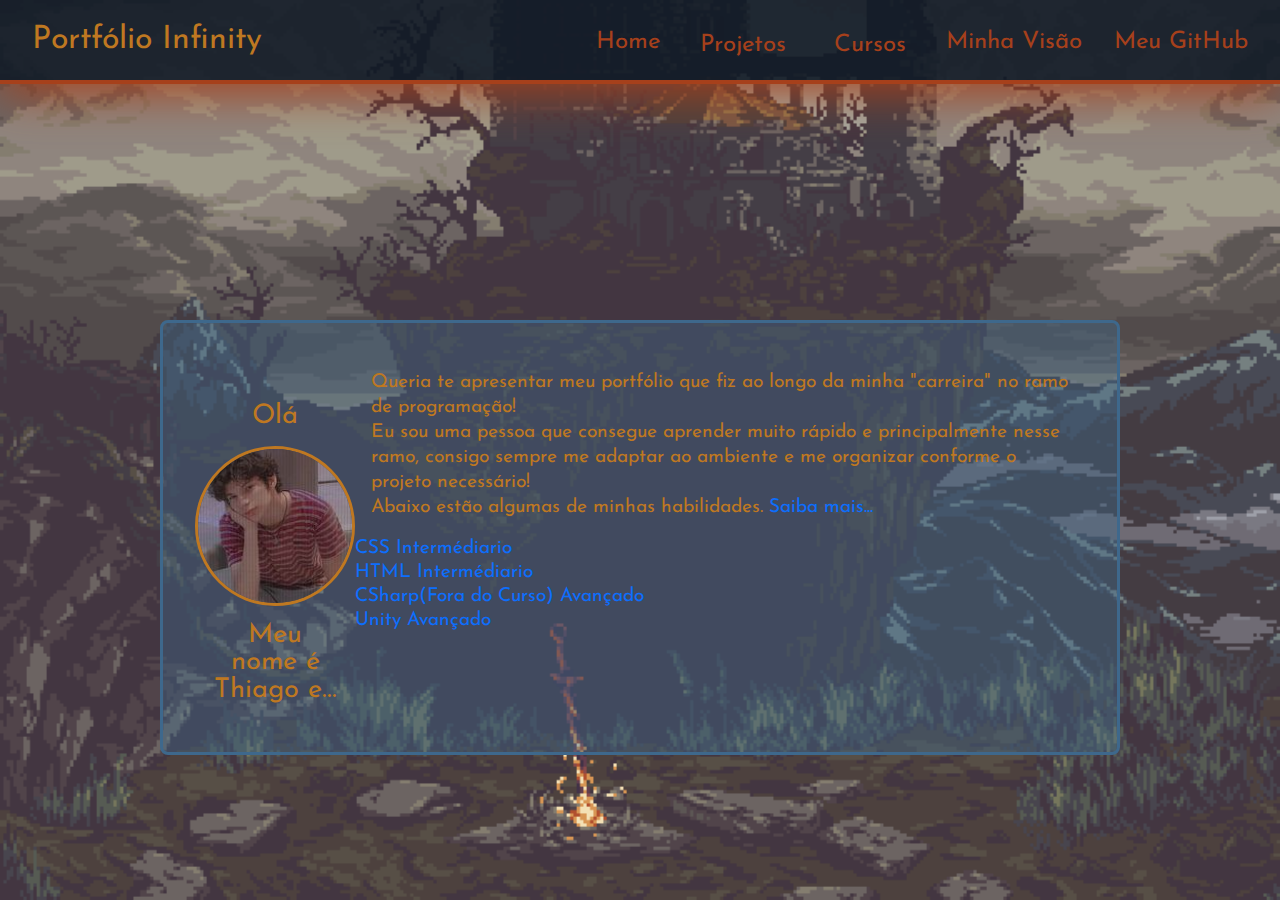
<file: index.html>
<!DOCTYPE html>
<html lang="pt-BR">

<head>
    <meta charset="UTF-8">
    <meta name="viewport" content="width=device-width, initial-scale=1.0">
    <title>Portfólio Infinity</title>
    <link rel="preconnect" href="https://fonts.googleapis.com">
    <link rel="preconnect" href="https://fonts.gstatic.com" crossorigin>
    <link
        href="https://fonts.googleapis.com/css2?family=Josefin+Sans:ital,wght@0,100..700;1,100..700&family=Poetsen+One&family=Titillium+Web:ital,wght@0,200;0,300;0,400;0,600;0,700;0,900;1,200;1,300;1,400;1,600;1,700&display=swap"
        rel="stylesheet">
    <link href="https://cdn.jsdelivr.net/npm/bootstrap@5.3.3/dist/css/bootstrap.min.css" rel="stylesheet"
        integrity="sha384-QWTKZyjpPEjISv5WaRU9OFeRpok6YctnYmDr5pNlyT2bRjXh0JMhjY6hW+ALEwIH" crossorigin="anonymous">
    <link rel="stylesheet" href="https://cdn.jsdelivr.net/npm/bootstrap-icons@1.11.3/font/bootstrap-icons.min.css">
    <link rel="shortcut icon" href="/favicon.png" type="image/x-icon">
    <link rel="stylesheet" href="./reset.css">
    <link rel="stylesheet" href="./style.css">
</head>

<body class="home-body">
    <header class="home-header">
        <div class="home-header_div">
            <div class="home-profile">
                <a href="./index.html">
                    <h1 class="home-h1">Portfólio Infinity</h1>
                </a>
            </div>
            <div class="home-header_initial_div">
                <nav class="home-nav">
                    <ul class="home-ul">
                        <a href="./index.html" class="home-list_a">
                            <span>
                                <li class="home-list_li">Home</li>
                            </span>
                        </a>
                        <div class="dropdown">
                            <button class="btn-nav" type="button" data-bs-toggle="dropdown" aria-expanded="false">
                                <li class="home-list-a">
                                    <p>Projetos</p>
                                </li>
                            </button>
                            <ul class="dropdown-menu">
                                <li><a class="dropdown-item" target="_blank" href="./distopia.html">Distopia</a>
                                </li>
                                <li><a class="dropdown-item" target="_blank" href="./motc.html">Mask of
                                        the Cries</a></li>
                                <li><a class="dropdown-item"
                                        href="./tpibb.html" target="_blank">The Pain in black
                                        border</a></li>
                            </ul>
                        </div>
                        <div class="dropdown">
                            <button class="btn-nav" type="button" data-bs-toggle="dropdown" aria-expanded="false">
                                <li class="home-list-a">
                                    <p>Cursos</p>
                                </li>
                            </button>
                            <ul class="dropdown-menu">
                                <li><a class="dropdown-item" href="https://infinityschool.com.br/cursos/full-stack/" target="_blank">Infinity School</a></li>
                                <li><a class="dropdown-item" href="#">...</a></li>
                                <li><a class="dropdown-item" href="#">...</a></li>
                            </ul>
                        </div>
                        <a href="./myvision.html" class="home-list_a" target="_blank">
                            <span>
                                <li class="home-list_li">Minha Visão</li>
                            </span>
                        </a>
                        <a href="https://github.com/FThiagoSM" target="_blank" class="home-list-a">
                            <span>
                                <li class="home-list_li">Meu GitHub</li>
                            </span>
                        </a>
                    </ul>
                </nav>
            </div>
        </div>
    </header>

    <main class="home-main">
        <div class="home-main_body">
            <div class="hello-div">
                <h2 class="home-main-hello">Olá</h2>
                <img src="./assets/images/main/perfil.jpg" alt="Foto de perfil" class="home-photo">
                <h2 class="home-main-hello">Meu nome é Thiago e...</h2>
            </div>
            <div class="home-div-geral">
                <div class="home-div-apresentation">
                    <h3 class="home-apresentation">Queria te apresentar meu portfólio que fiz ao longo da minha
                        "carreira" no ramo de programação!
                    </h3>
                    <p class="home-about">Eu sou uma pessoa que consegue aprender muito rápido e principalmente nesse
                        ramo, consigo sempre
                        me adaptar ao ambiente e me organizar conforme o projeto necessário!</p>
                    <h2>Abaixo estão algumas de minhas habilidades. <a href="#">Saiba mais...</a></h2>
                </div>
                <div class="home-div">
                    <ul class="home-ul_abilities">
                        <li><a href="#" class="abilities">CSS Intermédiario</a></li>
                        <li><a href="#" class="abilities">HTML Intermédiario</a></li>
                        <li><a href="#" class="abilities">CSharp(Fora do Curso) Avançado</a></li>
                        <li><a href="#" class="abilities">Unity Avançado</a></li>
                    </ul>
                </div>
            </div>
        </div>
    </main>

    <footer class="home-footer">

    </footer>
    <script src="https://cdn.jsdelivr.net/npm/bootstrap@5.3.3/dist/js/bootstrap.bundle.min.js"
        integrity="sha384-YvpcrYf0tY3lHB60NNkmXc5s9fDVZLESaAA55NDzOxhy9GkcIdslK1eN7N6jIeHz"
        crossorigin="anonymous"></script>
</body>

</html>
</file>
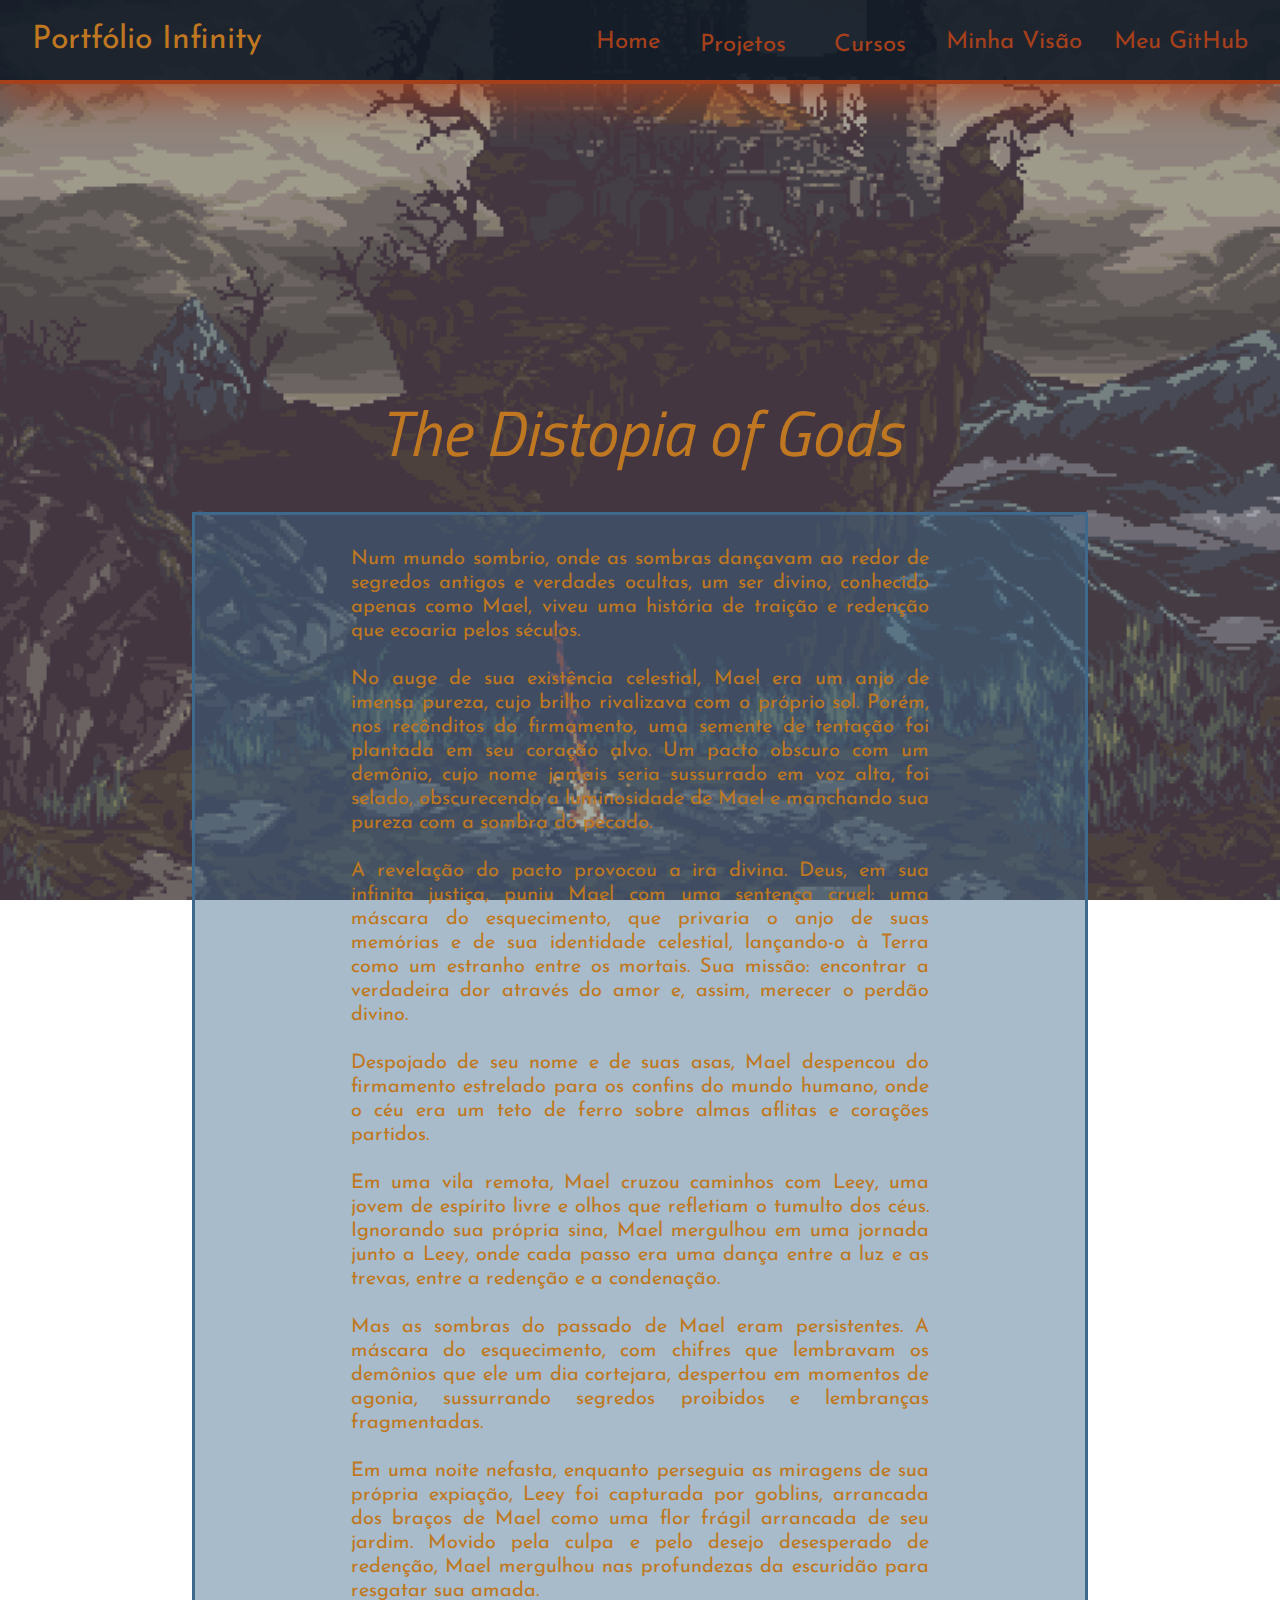
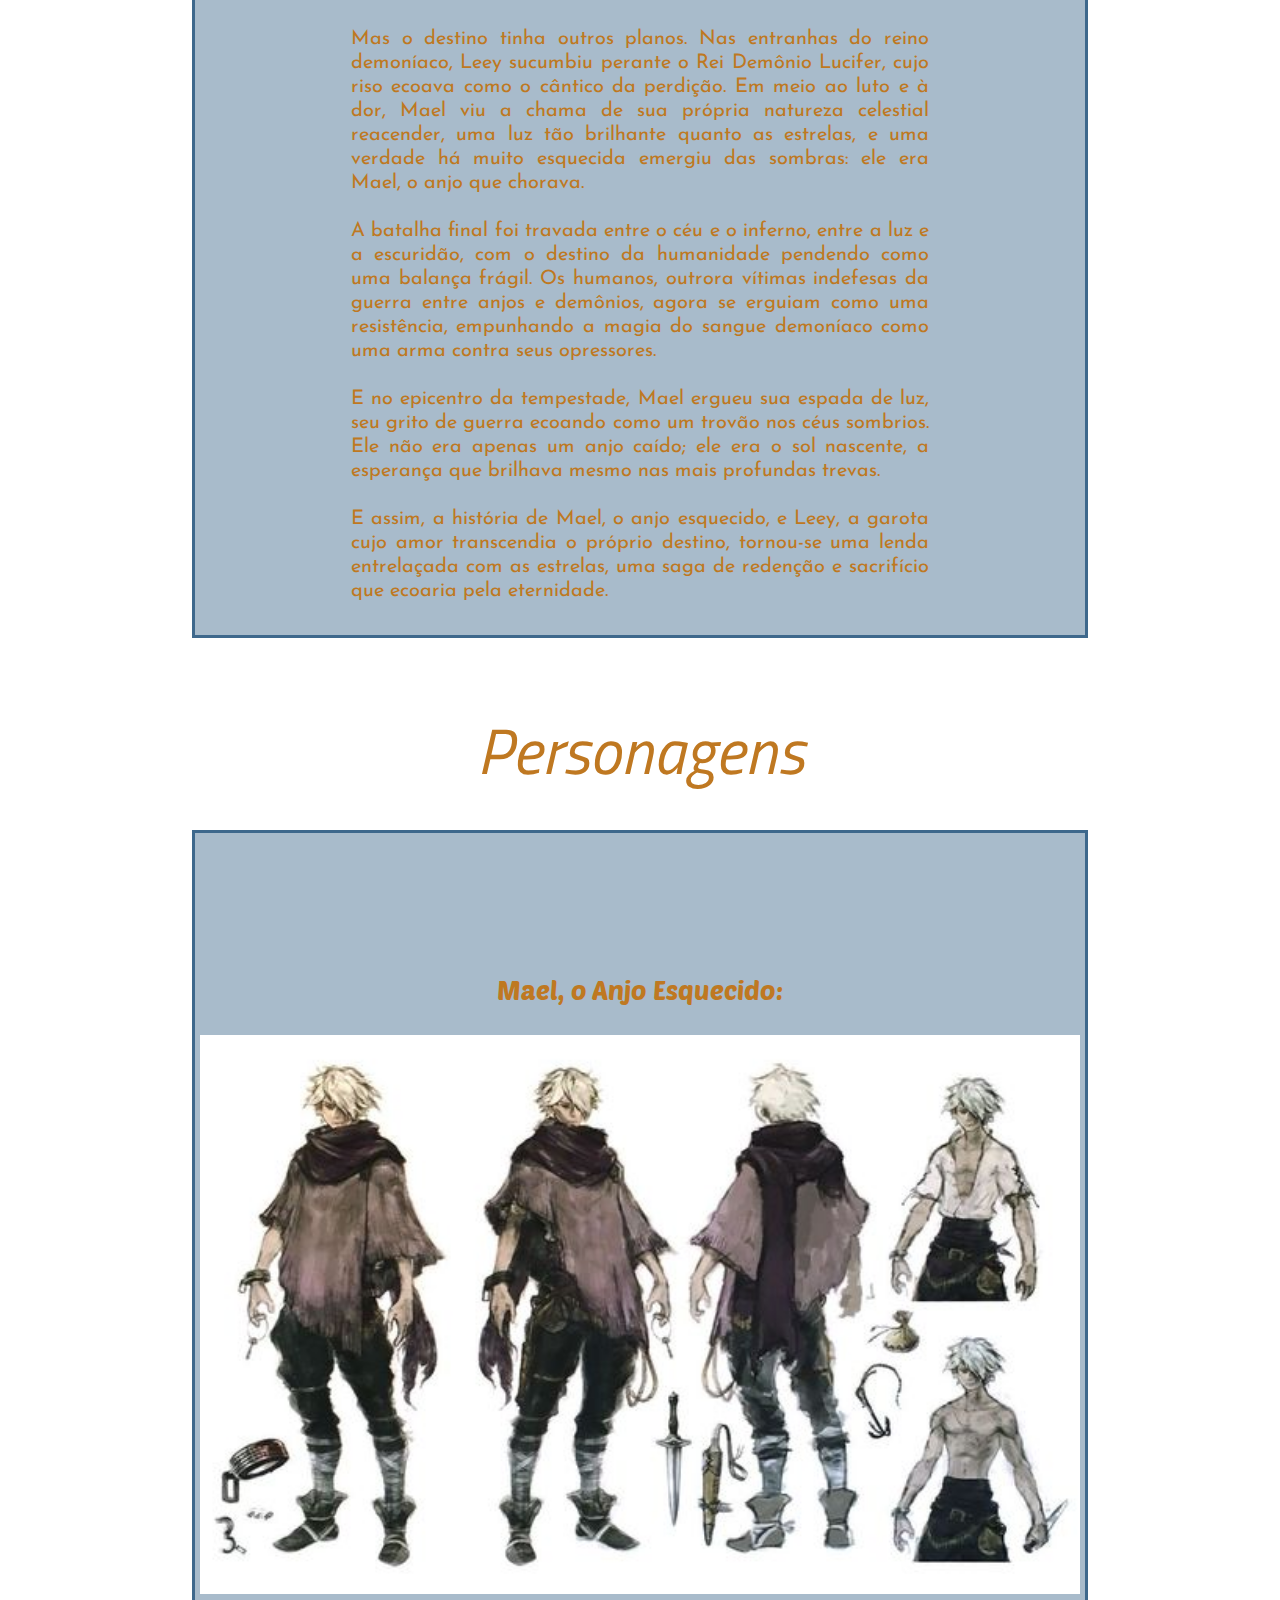
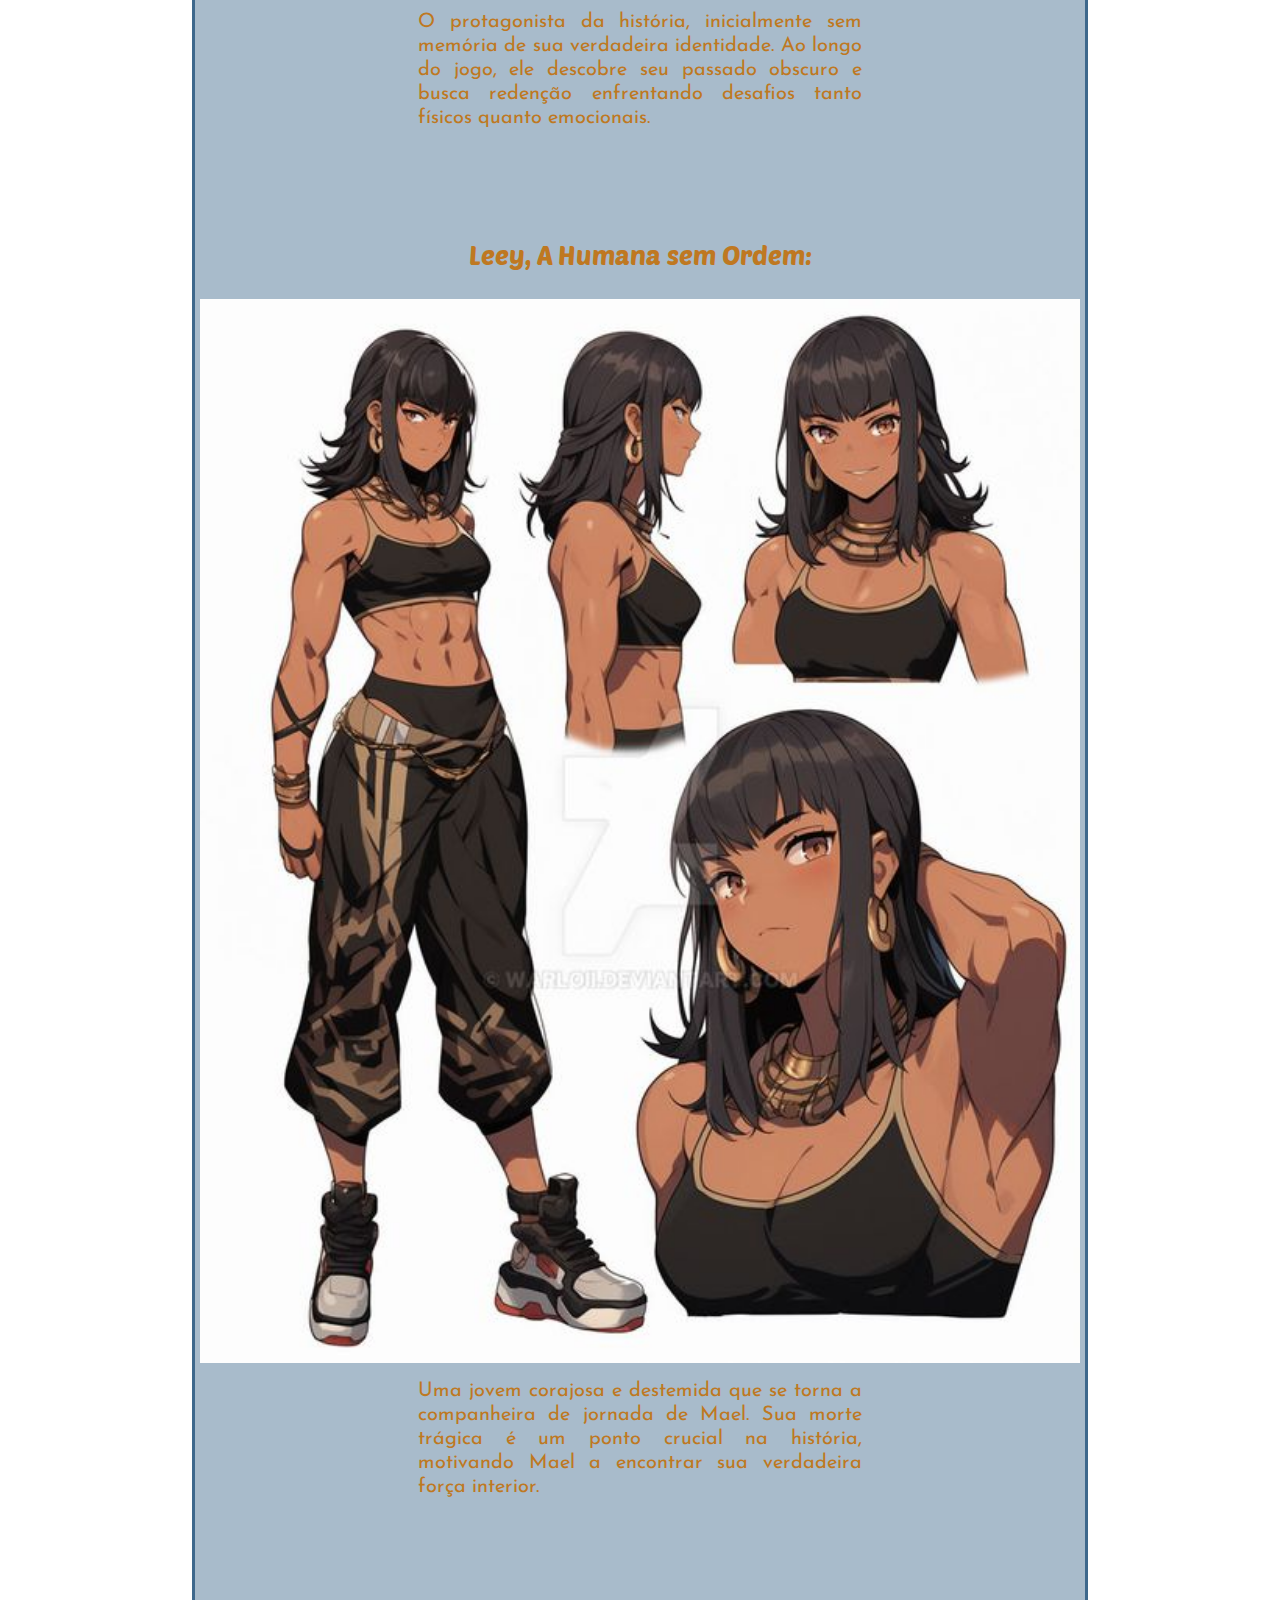
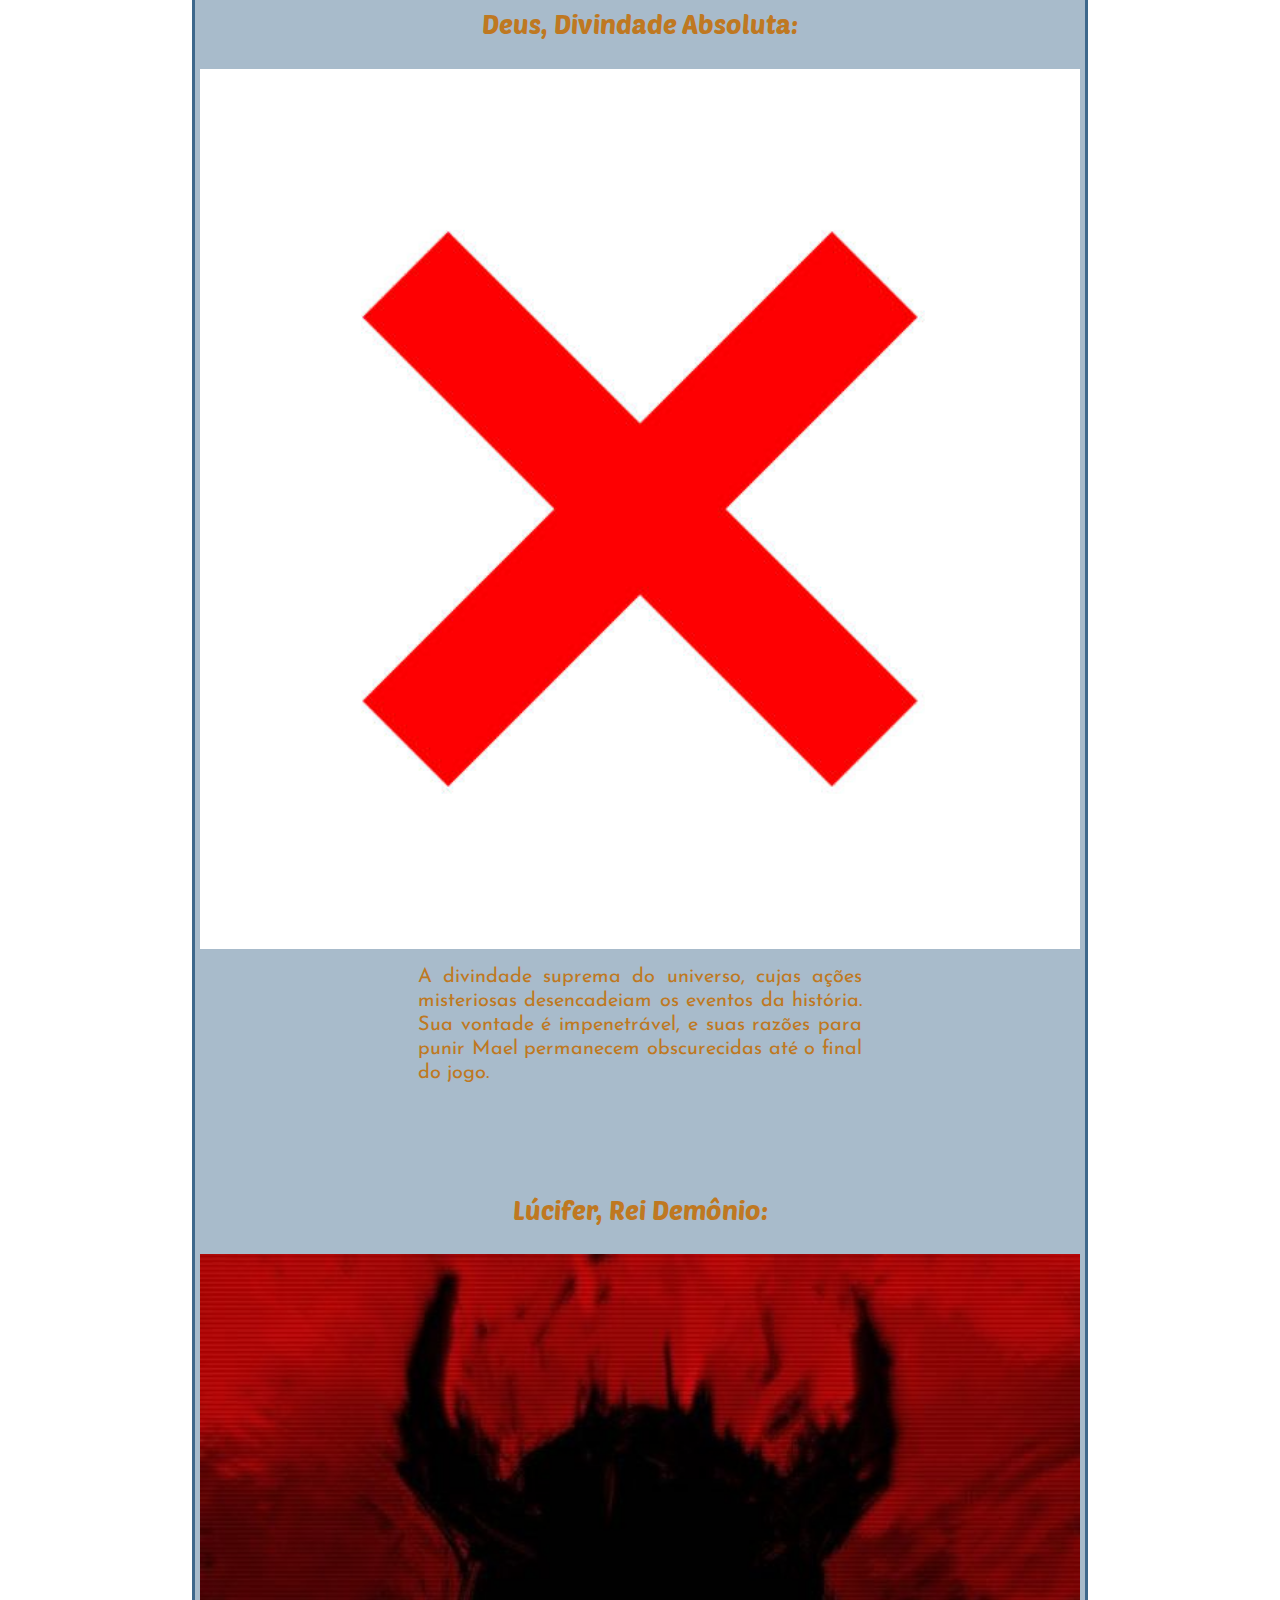
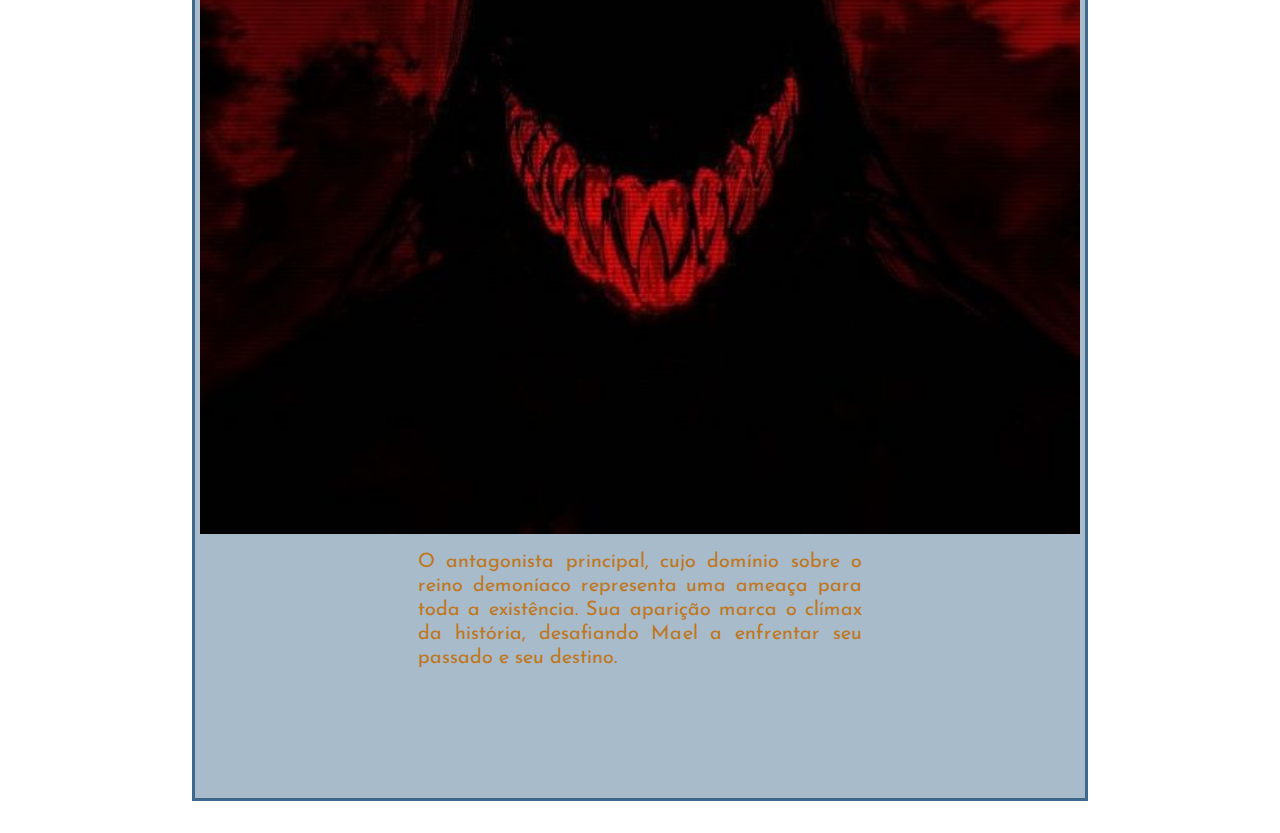
<file: distopia.html>
<!DOCTYPE html>
<html lang="pt-BR">

<head>
    <meta charset="UTF-8">
    <meta name="viewport" content="width=device-width, initial-scale=1.0">
    <title>The Distopia of Gods</title>
    <link rel="preconnect" href="https://fonts.googleapis.com">
    <link rel="preconnect" href="https://fonts.gstatic.com" crossorigin>
    <link
        href="https://fonts.googleapis.com/css2?family=Josefin+Sans:ital,wght@0,100..700;1,100..700&family=Poetsen+One&family=Titillium+Web:ital,wght@0,200;0,300;0,400;0,600;0,700;0,900;1,200;1,300;1,400;1,600;1,700&display=swap"
        rel="stylesheet">
    <link href="https://cdn.jsdelivr.net/npm/bootstrap@5.3.3/dist/css/bootstrap.min.css" rel="stylesheet"
        integrity="sha384-QWTKZyjpPEjISv5WaRU9OFeRpok6YctnYmDr5pNlyT2bRjXh0JMhjY6hW+ALEwIH" crossorigin="anonymous">
    <link rel="stylesheet" href="https://cdn.jsdelivr.net/npm/bootstrap-icons@1.11.3/font/bootstrap-icons.min.css">
    <link rel="shortcut icon" href="/favicon.png" type="image/x-icon">
    <link rel="stylesheet" href="./reset.css">
    <link rel="stylesheet" href="./style.css">
</head>

<body class="home-body">
    <header class="home-header">
        <div class="home-header_div">
            <div class="home-profile">
                <a href="./index.html">
                    <h1 class="home-h1">Portfólio Infinity</h1>
                </a>
            </div>
            <div class="home-header_initial_div">
                <nav class="home-nav">
                    <ul class="home-ul">
                        <a href="./index.html" class="home-list_a">
                            <span>
                                <li class="home-list_li">Home</li>
                            </span>
                        </a>
                        <div class="dropdown">
                            <button class="btn-nav" type="button" data-bs-toggle="dropdown" aria-expanded="false">
                                <li class="home-list-a">
                                    <p>Projetos</p>
                                </li>
                            </button>
                            <ul class="dropdown-menu">
                                <li><a class="dropdown-item" target="_blank" href="./distopia.html">Distopia</a>
                                </li>
                                <li><a class="dropdown-item" target="_blank" href="./motc.html">Mask of
                                        the Cries</a></li>
                                <li><a class="dropdown-item" href="./tpibb.html" target="_blank">The Pain in black
                                        border</a></li>
                            </ul>
                        </div>
                        <div class="dropdown">
                            <button class="btn-nav" type="button" data-bs-toggle="dropdown" aria-expanded="false">
                                <li class="home-list-a">
                                    <p>Cursos</p>
                                </li>
                            </button>
                            <ul class="dropdown-menu">
                                <li><a class="dropdown-item" href="https://infinityschool.com.br/cursos/full-stack/"
                                        target="_blank">Infinity School</a></li>
                                <li><a class="dropdown-item" href="#">...</a></li>
                                <li><a class="dropdown-item" href="#">...</a></li>
                            </ul>
                        </div>
                        <a href="./myvision.html" class="home-list_a" target="_blank">
                            <span>
                                <li class="home-list_li">Minha Visão</li>
                            </span>
                        </a>
                        <a href="https://github.com/FThiagoSM" target="_blank" class="home-list-a">
                            <span>
                                <li class="home-list_li">Meu GitHub</li>
                            </span>
                        </a>
                    </ul>
                </nav>
            </div>
        </div>
    </header>

    <main class="distopia-main">
        <div class="distopia-main_body">
            <div>
                <div class="distopia-div-intermedium">
                    <h2 class="distopia-div-h2">The Distopia of Gods</h2>
                </div>
                <div class="distopia-div-geral">
                    <div class="distopia-div-item">
                        <p class="distopia-text">Num mundo sombrio, onde as sombras dançavam ao redor de segredos
                            antigos e
                            verdades ocultas, um ser
                            divino, conhecido apenas como Mael, viveu uma história de traição e redenção que ecoaria
                            pelos
                            séculos.
                            <br>
                            <br>
                            No auge de sua existência celestial, Mael era um anjo de imensa pureza, cujo brilho
                            rivalizava
                            com o
                            próprio sol. Porém, nos recônditos do firmamento, uma semente de tentação foi plantada em
                            seu
                            coração alvo. Um pacto obscuro com um demônio, cujo nome jamais seria sussurrado em voz
                            alta,
                            foi
                            selado, obscurecendo a luminosidade de Mael e manchando sua pureza com a sombra do pecado.
                            <br>
                            <br>
                            A revelação do pacto provocou a ira divina. Deus, em sua infinita justiça, puniu Mael com
                            uma
                            sentença cruel: uma máscara do esquecimento, que privaria o anjo de suas memórias e de sua
                            identidade celestial, lançando-o à Terra como um estranho entre os mortais. Sua missão:
                            encontrar a
                            verdadeira dor através do amor e, assim, merecer o perdão divino.
                            <br>
                            <br>
                            Despojado de seu nome e de suas asas, Mael despencou do firmamento estrelado para os confins
                            do
                            mundo humano, onde o céu era um teto de ferro sobre almas aflitas e corações partidos.
                            <br>
                            <br>
                            Em uma vila remota, Mael cruzou caminhos com Leey, uma jovem de espírito livre e olhos que
                            refletiam
                            o tumulto dos céus. Ignorando sua própria sina, Mael mergulhou em uma jornada junto a Leey,
                            onde
                            cada passo era uma dança entre a luz e as trevas, entre a redenção e a condenação.
                            <br>
                            <br>
                            Mas as sombras do passado de Mael eram persistentes. A máscara do esquecimento, com chifres
                            que
                            lembravam os demônios que ele um dia cortejara, despertou em momentos de agonia, sussurrando
                            segredos proibidos e lembranças fragmentadas.
                            <br>
                            <br>
                            Em uma noite nefasta, enquanto perseguia as miragens de sua própria expiação, Leey foi
                            capturada
                            por
                            goblins, arrancada dos braços de Mael como uma flor frágil arrancada de seu jardim. Movido
                            pela
                            culpa e pelo desejo desesperado de redenção, Mael mergulhou nas profundezas da escuridão
                            para
                            resgatar sua amada.
                            <br>
                            <br>
                            Mas o destino tinha outros planos. Nas entranhas do reino demoníaco, Leey sucumbiu perante o
                            Rei
                            Demônio Lucifer, cujo riso ecoava como o cântico da perdição. Em meio ao luto e à dor, Mael
                            viu
                            a
                            chama de sua própria natureza celestial reacender, uma luz tão brilhante quanto as estrelas,
                            e
                            uma
                            verdade há muito esquecida emergiu das sombras: ele era Mael, o anjo que chorava.
                            <br>
                            <br>
                            A batalha final foi travada entre o céu e o inferno, entre a luz e a escuridão, com o
                            destino da
                            humanidade pendendo como uma balança frágil. Os humanos, outrora vítimas indefesas da guerra
                            entre
                            anjos e demônios, agora se erguiam como uma resistência, empunhando a magia do sangue
                            demoníaco
                            como
                            uma arma contra seus opressores.
                            <br>
                            <br>
                            E no epicentro da tempestade, Mael ergueu sua espada de luz, seu grito de guerra ecoando
                            como um
                            trovão nos céus sombrios. Ele não era apenas um anjo caído; ele era o sol nascente, a
                            esperança
                            que
                            brilhava mesmo nas mais profundas trevas.
                            <br>
                            <br>
                            E assim, a história de Mael, o anjo esquecido, e Leey, a garota cujo amor transcendia o
                            próprio
                            destino, tornou-se uma lenda entrelaçada com as estrelas, uma saga de redenção e sacrifício
                            que
                            ecoaria pela eternidade.
                        </p>
                    </div>
                    <div>
                        <div class="distopia-div-intermedium">
                            <h2 class="distopia-div-h2">Personagens</h2>
                        </div>
                        <div class="distopia-div-item">
                            <ol class="distopia-div-intermedium">
                                <li class="distopia-div-intermedium">
                                    <h3 class="distopia-text-h3">
                                        Mael, o Anjo Esquecido:
                                        <img class="distopia-sketch" src="./assets/images/main/sketch Mael.jpg" alt="">
                                    </h3>
                                    <div class="distopia-text-control">
                                        <p class="distopia-text">
                                            O protagonista da história, inicialmente sem memória de
                                            sua verdadeira identidade. Ao longo do jogo, ele descobre seu passado
                                            obscuro e
                                            busca
                                            redenção enfrentando desafios tanto físicos quanto emocionais.
                                        </p>
                                    </div>
                                </li>
                                <li class="distopia-div-intermedium">
                                    <h3 class="distopia-text-h3">
                                        Leey, A Humana sem Ordem:
                                        <img class="distopia-sketch" src="./assets/images/main/sketch Leey.jpg" alt="">
                                    </h3>
                                    <p class="distopia-text">
                                        Uma jovem corajosa e destemida que se torna a companheira de jornada de Mael.
                                        Sua
                                        morte
                                        trágica é um ponto crucial na história, motivando Mael a encontrar sua
                                        verdadeira
                                        força
                                        interior.
                                    </p>
                                </li>
                                <li class="distopia-div-intermedium">
                                    <h3 class="distopia-text-h3">
                                        Deus, Divindade Absoluta:
                                        <img class="distopia-sketch" src="./assets/images/main/error god face.jpg" alt="">
                                    </h3>
                                    <p class="distopia-text">
                                        A divindade suprema do universo, cujas ações misteriosas desencadeiam os eventos
                                        da
                                        história. Sua vontade é impenetrável, e suas razões para punir Mael permanecem
                                        obscurecidas até o final do jogo.
                                    </p>
                                </li>
                                <li class="distopia-div-intermedium">
                                    <h3 class="distopia-text-h3">
                                        Lúcifer, Rei Demônio:
                                        <img class="distopia-sketch" src="./assets/images/main/Rei D.jpg" alt="">
                                    </h3>
                                    <p class="distopia-text">
                                        O antagonista principal, cujo domínio sobre o reino demoníaco representa uma
                                        ameaça
                                        para
                                        toda a existência. Sua aparição marca o clímax da história, desafiando Mael a
                                        enfrentar
                                        seu passado e seu destino.
                                    </p>
                                </li>
                            </ol>

                        </div>
                    </div>
                </div>
    </main>

    <footer class="home-footer">

    </footer>
    <script src="https://cdn.jsdelivr.net/npm/bootstrap@5.3.3/dist/js/bootstrap.bundle.min.js"
        integrity="sha384-YvpcrYf0tY3lHB60NNkmXc5s9fDVZLESaAA55NDzOxhy9GkcIdslK1eN7N6jIeHz"
        crossorigin="anonymous"></script>
</body>

</html>
</file>
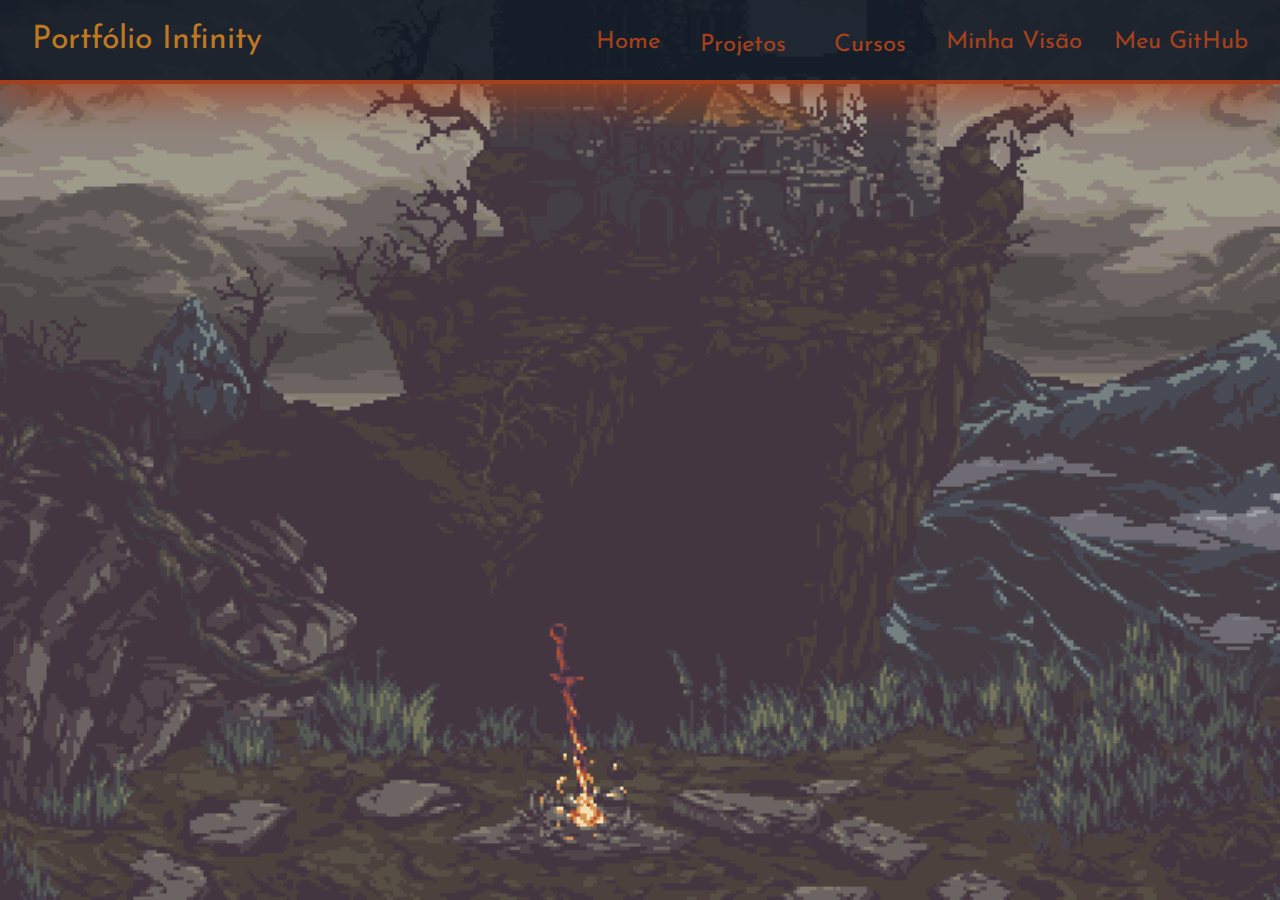
<file: infinityschool.html>
<!DOCTYPE html>
<html lang="pt-BR">

<head>
    <meta charset="UTF-8">
    <meta name="viewport" content="width=device-width, initial-scale=1.0">
    <title>Infinity PlaceHolder</title>
    <link rel="preconnect" href="https://fonts.googleapis.com">
    <link rel="preconnect" href="https://fonts.gstatic.com" crossorigin>
    <link
        href="https://fonts.googleapis.com/css2?family=Josefin+Sans:ital,wght@0,100..700;1,100..700&family=Poetsen+One&family=Titillium+Web:ital,wght@0,200;0,300;0,400;0,600;0,700;0,900;1,200;1,300;1,400;1,600;1,700&display=swap"
        rel="stylesheet">
    <link href="https://cdn.jsdelivr.net/npm/bootstrap@5.3.3/dist/css/bootstrap.min.css" rel="stylesheet"
        integrity="sha384-QWTKZyjpPEjISv5WaRU9OFeRpok6YctnYmDr5pNlyT2bRjXh0JMhjY6hW+ALEwIH" crossorigin="anonymous">
    <link rel="stylesheet" href="https://cdn.jsdelivr.net/npm/bootstrap-icons@1.11.3/font/bootstrap-icons.min.css">
    <link rel="shortcut icon" href="/favicon.png" type="image/x-icon">
    <link rel="stylesheet" href="./reset.css">
    <link rel="stylesheet" href="./style.css">
</head>

<body class="home-body">
    <header class="home-header">
        <div class="home-header_div">
            <div class="home-profile">
                <a href="./index.html">
                    <h1 class="home-h1">Portfólio Infinity</h1>
                </a>
            </div>
            <div class="home-header_initial_div">
                <nav class="home-nav">
                    <ul class="home-ul">
                        <a href="./index.html" class="home-list_a">
                            <span>
                                <li class="home-list_li">Home</li>
                            </span>
                        </a>
                        <div class="dropdown">
                            <button class="btn-nav" type="button" data-bs-toggle="dropdown" aria-expanded="false">
                                <li class="home-list-a">
                                    <p>Projetos</p>
                                </li>
                            </button>
                            <ul class="dropdown-menu">
                                <li><a class="dropdown-item" target="_blank" href="./distopia.html">Distopia</a>
                                </li>
                                <li><a class="dropdown-item" target="_blank" href="./motc.html">Mask of
                                        the Cries</a></li>
                                <li><a class="dropdown-item"
                                        href="./tpibb.html" target="_blank">The Pain in black
                                        border</a></li>
                            </ul>
                        </div>
                        <div class="dropdown">
                            <button class="btn-nav" type="button" data-bs-toggle="dropdown" aria-expanded="false">
                                <li class="home-list-a">
                                    <p>Cursos</p>
                                </li>
                            </button>
                            <ul class="dropdown-menu">
                                <li><a class="dropdown-item" href="https://infinityschool.com.br/cursos/full-stack/" target="_blank">Infinity School</a></li>
                                <li><a class="dropdown-item" href="#">...</a></li>
                                <li><a class="dropdown-item" href="#">...</a></li>
                            </ul>
                        </div>
                        <a href="./myvision.html" class="home-list_a" target="_blank">
                            <span>
                                <li class="home-list_li">Minha Visão</li>
                            </span>
                        </a>
                        <a href="https://github.com/FThiagoSM" target="_blank" class="home-list-a">
                            <span>
                                <li class="home-list_li">Meu GitHub</li>
                            </span>
                        </a>
                    </ul>
                </nav>
            </div>
        </div>
    </header>


    <main class="home-main">

    </main>

    <footer class="home-footer">

    </footer>
    <script src="https://cdn.jsdelivr.net/npm/bootstrap@5.3.3/dist/js/bootstrap.bundle.min.js"
        integrity="sha384-YvpcrYf0tY3lHB60NNkmXc5s9fDVZLESaAA55NDzOxhy9GkcIdslK1eN7N6jIeHz"
        crossorigin="anonymous"></script>
</body>

</html>
</file>
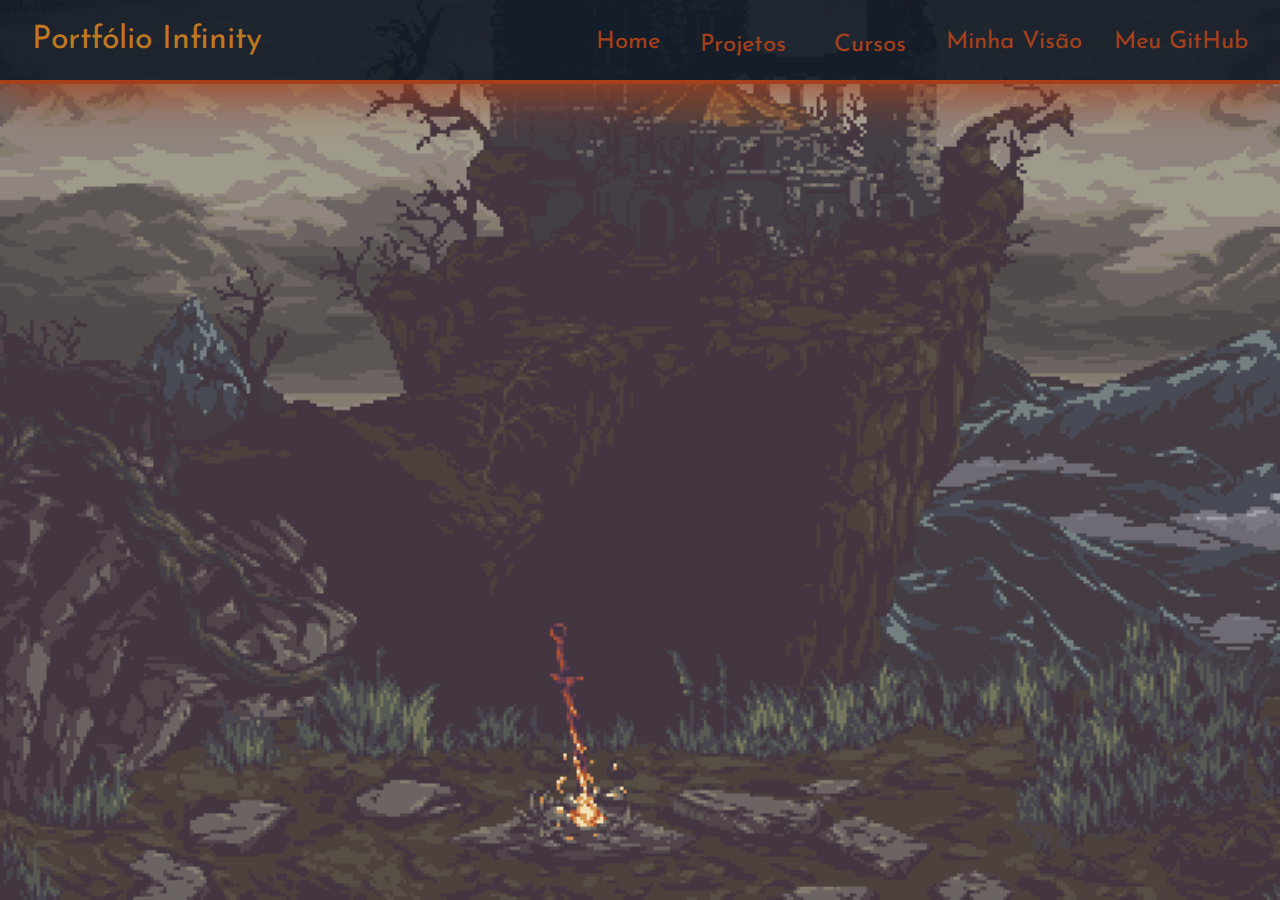
<file: motc.html>
<!DOCTYPE html>
<html lang="pt-BR">

<head>
    <meta charset="UTF-8">
    <meta name="viewport" content="width=device-width, initial-scale=1.0">
    <title>MOTChild</title>
    <link rel="preconnect" href="https://fonts.googleapis.com">
    <link rel="preconnect" href="https://fonts.gstatic.com" crossorigin>
    <link
        href="https://fonts.googleapis.com/css2?family=Josefin+Sans:ital,wght@0,100..700;1,100..700&family=Poetsen+One&family=Titillium+Web:ital,wght@0,200;0,300;0,400;0,600;0,700;0,900;1,200;1,300;1,400;1,600;1,700&display=swap"
        rel="stylesheet">
    <link href="https://cdn.jsdelivr.net/npm/bootstrap@5.3.3/dist/css/bootstrap.min.css" rel="stylesheet"
        integrity="sha384-QWTKZyjpPEjISv5WaRU9OFeRpok6YctnYmDr5pNlyT2bRjXh0JMhjY6hW+ALEwIH" crossorigin="anonymous">
    <link rel="stylesheet" href="https://cdn.jsdelivr.net/npm/bootstrap-icons@1.11.3/font/bootstrap-icons.min.css">
    <link rel="shortcut icon" href="/favicon.png" type="image/x-icon">
    <link rel="stylesheet" href="./reset.css">
    <link rel="stylesheet" href="./style.css">style.css">
</head>

<body class="home-body">
    <header class="home-header">
        <div class="home-header_div">
            <div class="home-profile">
                <a href="./index.html">
                    <h1 class="home-h1">Portfólio Infinity</h1>
                </a>
            </div>
            <div class="home-header_initial_div">
                <nav class="home-nav">
                    <ul class="home-ul">
                        <a href="./index.html" class="home-list_a">
                            <span>
                                <li class="home-list_li">Home</li>
                            </span>
                        </a>
                        <div class="dropdown">
                            <button class="btn-nav" type="button" data-bs-toggle="dropdown" aria-expanded="false">
                                <li class="home-list-a">
                                    <p>Projetos</p>
                                </li>
                            </button>
                            <ul class="dropdown-menu">
                                <li><a class="dropdown-item" target="_blank" href="./distopia.html">Distopia</a>
                                </li>
                                <li><a class="dropdown-item" target="_blank" href="./motc.html">Mask of
                                        the Cries</a></li>
                                <li><a class="dropdown-item"
                                        href="./tpibb.html" target="_blank">The Pain in black
                                        border</a></li>
                            </ul>
                        </div>
                        <div class="dropdown">
                            <button class="btn-nav" type="button" data-bs-toggle="dropdown" aria-expanded="false">
                                <li class="home-list-a">
                                    <p>Cursos</p>
                                </li>
                            </button>
                            <ul class="dropdown-menu">
                                <li><a class="dropdown-item" href="https://infinityschool.com.br/cursos/full-stack/" target="_blank">Infinity School</a></li>
                                <li><a class="dropdown-item" href="#">...</a></li>
                                <li><a class="dropdown-item" href="#">...</a></li>
                            </ul>
                        </div>
                        <a href="./myvision.html" class="home-list_a" target="_blank">
                            <span>
                                <li class="home-list_li">Minha Visão</li>
                            </span>
                        </a>
                        <a href="https://github.com/FThiagoSM" target="_blank" class="home-list-a">
                            <span>
                                <li class="home-list_li">Meu GitHub</li>
                            </span>
                        </a>
                    </ul>
                </nav>
            </div>
        </div>
    </header>


    <main class="home-main">

    </main>

    <footer class="home-footer">

    </footer>
    <script src="https://cdn.jsdelivr.net/npm/bootstrap@5.3.3/dist/js/bootstrap.bundle.min.js"
        integrity="sha384-YvpcrYf0tY3lHB60NNkmXc5s9fDVZLESaAA55NDzOxhy9GkcIdslK1eN7N6jIeHz"
        crossorigin="anonymous"></script>
</body>

</html>
</file>
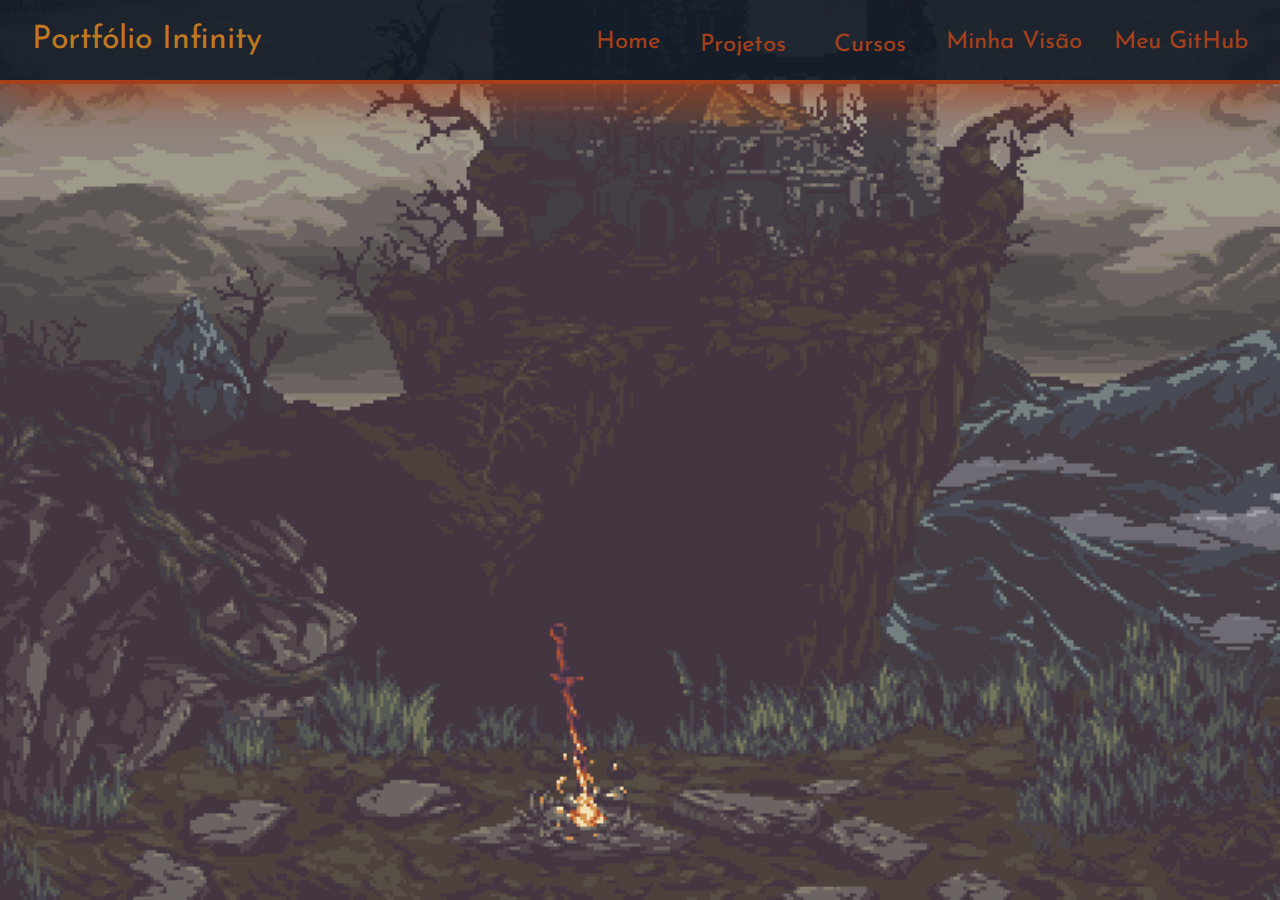
<file: myvision.html>
<!DOCTYPE html>
<html lang="pt-BR">

<head>
    <meta charset="UTF-8">
    <meta name="viewport" content="width=device-width, initial-scale=1.0">
    <title>Minha Visão</title>
    <link rel="preconnect" href="https://fonts.googleapis.com">
    <link rel="preconnect" href="https://fonts.gstatic.com" crossorigin>
    <link
        href="https://fonts.googleapis.com/css2?family=Josefin+Sans:ital,wght@0,100..700;1,100..700&family=Poetsen+One&family=Titillium+Web:ital,wght@0,200;0,300;0,400;0,600;0,700;0,900;1,200;1,300;1,400;1,600;1,700&display=swap"
        rel="stylesheet">
    <link href="https://cdn.jsdelivr.net/npm/bootstrap@5.3.3/dist/css/bootstrap.min.css" rel="stylesheet"
        integrity="sha384-QWTKZyjpPEjISv5WaRU9OFeRpok6YctnYmDr5pNlyT2bRjXh0JMhjY6hW+ALEwIH" crossorigin="anonymous">
    <link rel="stylesheet" href="https://cdn.jsdelivr.net/npm/bootstrap-icons@1.11.3/font/bootstrap-icons.min.css">
    <link rel="shortcut icon" href="/favicon.png" type="image/x-icon">
    <link rel="stylesheet" href="./reset.css">
    <link rel="stylesheet" href="./style.css">style.css">
</head>

<body class="home-body">
    <header class="home-header">
        <div class="home-header_div">
            <div class="home-profile">
                <a href="./index.html">
                    <h1 class="home-h1">Portfólio Infinity</h1>
                </a>
            </div>
            <div class="home-header_initial_div">
                <nav class="home-nav">
                    <ul class="home-ul">
                        <a href="./index.html" class="home-list_a">
                            <span>
                                <li class="home-list_li">Home</li>
                            </span>
                        </a>
                        <div class="dropdown">
                            <button class="btn-nav" type="button" data-bs-toggle="dropdown" aria-expanded="false">
                                <li class="home-list-a">
                                    <p>Projetos</p>
                                </li>
                            </button>
                            <ul class="dropdown-menu">
                                <li><a class="dropdown-item" target="_blank" href="./distopia.html">Distopia</a>
                                </li>
                                <li><a class="dropdown-item" target="_blank" href="./motc.html">Mask of
                                        the Cries</a></li>
                                <li><a class="dropdown-item"
                                        href="./tpibb.html" target="_blank">The Pain in black
                                        border</a></li>
                            </ul>
                        </div>
                        <div class="dropdown">
                            <button class="btn-nav" type="button" data-bs-toggle="dropdown" aria-expanded="false">
                                <li class="home-list-a">
                                    <p>Cursos</p>
                                </li>
                            </button>
                            <ul class="dropdown-menu">
                                <li><a class="dropdown-item" href="https://infinityschool.com.br/cursos/full-stack/" target="_blank">Infinity School</a></li>
                                <li><a class="dropdown-item" href="#">...</a></li>
                                <li><a class="dropdown-item" href="#">...</a></li>
                            </ul>
                        </div>
                        <a href="./myvision.html" class="home-list_a" target="_blank">
                            <span>
                                <li class="home-list_li">Minha Visão</li>
                            </span>
                        </a>
                        <a href="https://github.com/FThiagoSM" target="_blank" class="home-list-a">
                            <span>
                                <li class="home-list_li">Meu GitHub</li>
                            </span>
                        </a>
                    </ul>
                </nav>
            </div>
        </div>
    </header>


    <main class="home-main">

    </main>

    <footer class="home-footer">

    </footer>
    <script src="https://cdn.jsdelivr.net/npm/bootstrap@5.3.3/dist/js/bootstrap.bundle.min.js"
        integrity="sha384-YvpcrYf0tY3lHB60NNkmXc5s9fDVZLESaAA55NDzOxhy9GkcIdslK1eN7N6jIeHz"
        crossorigin="anonymous"></script>
</body>

</html>
</file>
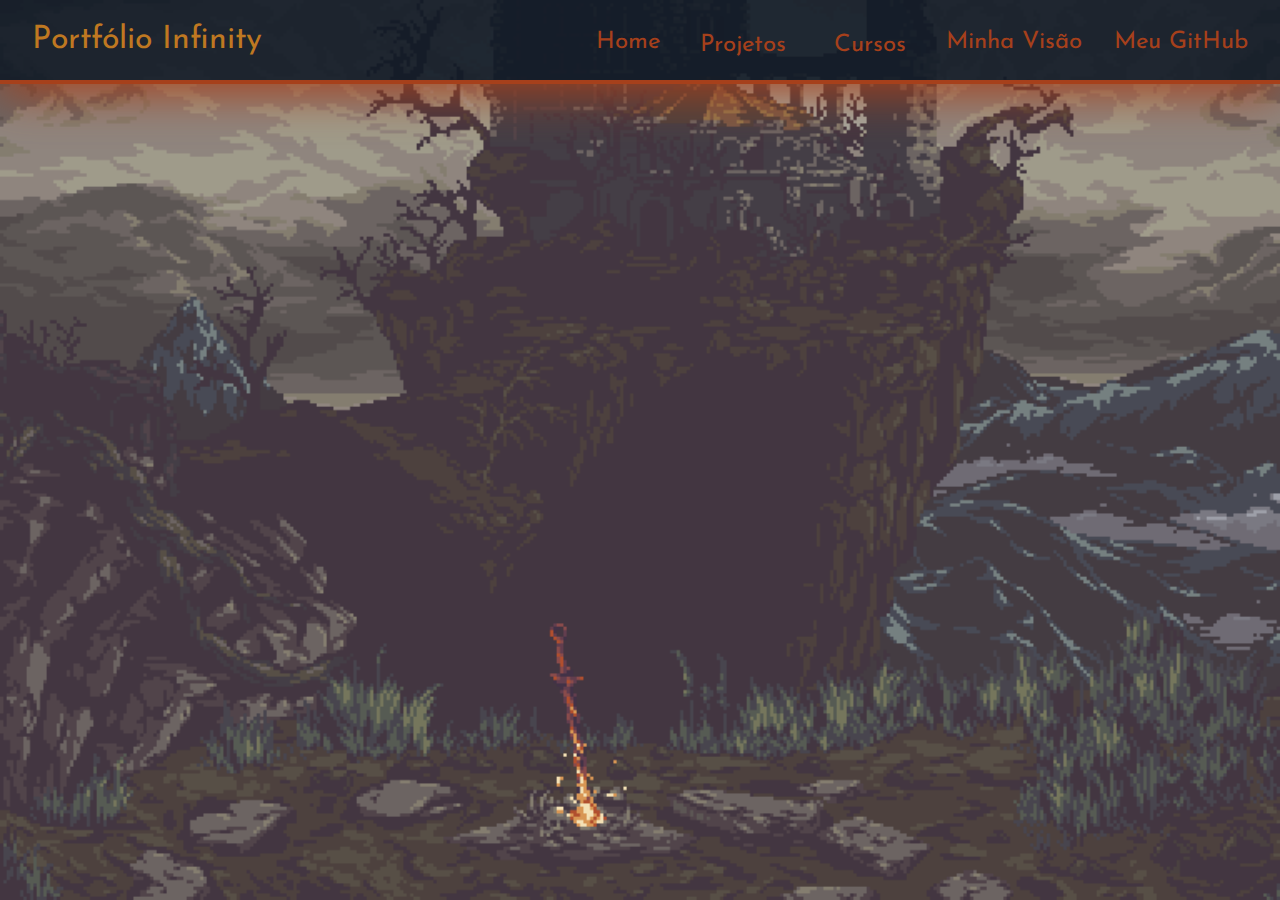
<file: tpibb.html>
<!DOCTYPE html>
<html lang="pt-BR">

<head>
    <meta charset="UTF-8">
    <meta name="viewport" content="width=device-width, initial-scale=1.0">
    <title>TPIBB</title>
    <link rel="preconnect" href="https://fonts.googleapis.com">
    <link rel="preconnect" href="https://fonts.gstatic.com" crossorigin>
    <link
        href="https://fonts.googleapis.com/css2?family=Josefin+Sans:ital,wght@0,100..700;1,100..700&family=Poetsen+One&family=Titillium+Web:ital,wght@0,200;0,300;0,400;0,600;0,700;0,900;1,200;1,300;1,400;1,600;1,700&display=swap"
        rel="stylesheet">
    <link href="https://cdn.jsdelivr.net/npm/bootstrap@5.3.3/dist/css/bootstrap.min.css" rel="stylesheet"
        integrity="sha384-QWTKZyjpPEjISv5WaRU9OFeRpok6YctnYmDr5pNlyT2bRjXh0JMhjY6hW+ALEwIH" crossorigin="anonymous">
    <link rel="stylesheet" href="https://cdn.jsdelivr.net/npm/bootstrap-icons@1.11.3/font/bootstrap-icons.min.css">
    <link rel="shortcut icon" href="/favicon.png" type="image/x-icon">
    <link rel="stylesheet" href="./reset.css">
    <link rel="stylesheet" href="./style.css">
</head>

<body class="home-body">
    <header class="home-header">
        <div class="home-header_div">
            <div class="home-profile">
                <a href="./index.html">
                    <h1 class="home-h1">Portfólio Infinity</h1>
                </a>
            </div>
            <div class="home-header_initial_div">
                <nav class="home-nav">
                    <ul class="home-ul">
                        <a href="./index.html" class="home-list_a">
                            <span>
                                <li class="home-list_li">Home</li>
                            </span>
                        </a>
                        <div class="dropdown">
                            <button class="btn-nav" type="button" data-bs-toggle="dropdown" aria-expanded="false">
                                <li class="home-list-a">
                                    <p>Projetos</p>
                                </li>
                            </button>
                            <ul class="dropdown-menu">
                                <li><a class="dropdown-item" target="_blank" href="./distopia.html">Distopia</a>
                                </li>
                                <li><a class="dropdown-item" target="_blank" href="./motc.html">Mask of
                                        the Cries</a></li>
                                <li><a class="dropdown-item"
                                        href="./tpibb.html" target="_blank">The Pain in black
                                        border</a></li>
                            </ul>
                        </div>
                        <div class="dropdown">
                            <button class="btn-nav" type="button" data-bs-toggle="dropdown" aria-expanded="false">
                                <li class="home-list-a">
                                    <p>Cursos</p>
                                </li>
                            </button>
                            <ul class="dropdown-menu">
                                <li><a class="dropdown-item" href="https://infinityschool.com.br/cursos/full-stack/" target="_blank">Infinity School</a></li>
                                <li><a class="dropdown-item" href="#">...</a></li>
                                <li><a class="dropdown-item" href="#">...</a></li>
                            </ul>
                        </div>
                        <a href="./myvision.html" class="home-list_a" target="_blank">
                            <span>
                                <li class="home-list_li">Minha Visão</li>
                            </span>
                        </a>
                        <a href="https://github.com/FThiagoSM" target="_blank" class="home-list-a">
                            <span>
                                <li class="home-list_li">Meu GitHub</li>
                            </span>
                        </a>
                    </ul>
                </nav>
            </div>
        </div>
    </header>


    <main class="home-main">

    </main>

    <footer class="home-footer">

    </footer>
    <script src="https://cdn.jsdelivr.net/npm/bootstrap@5.3.3/dist/js/bootstrap.bundle.min.js"
        integrity="sha384-YvpcrYf0tY3lHB60NNkmXc5s9fDVZLESaAA55NDzOxhy9GkcIdslK1eN7N6jIeHz"
        crossorigin="anonymous"></script>
</body>

</html>
</file>
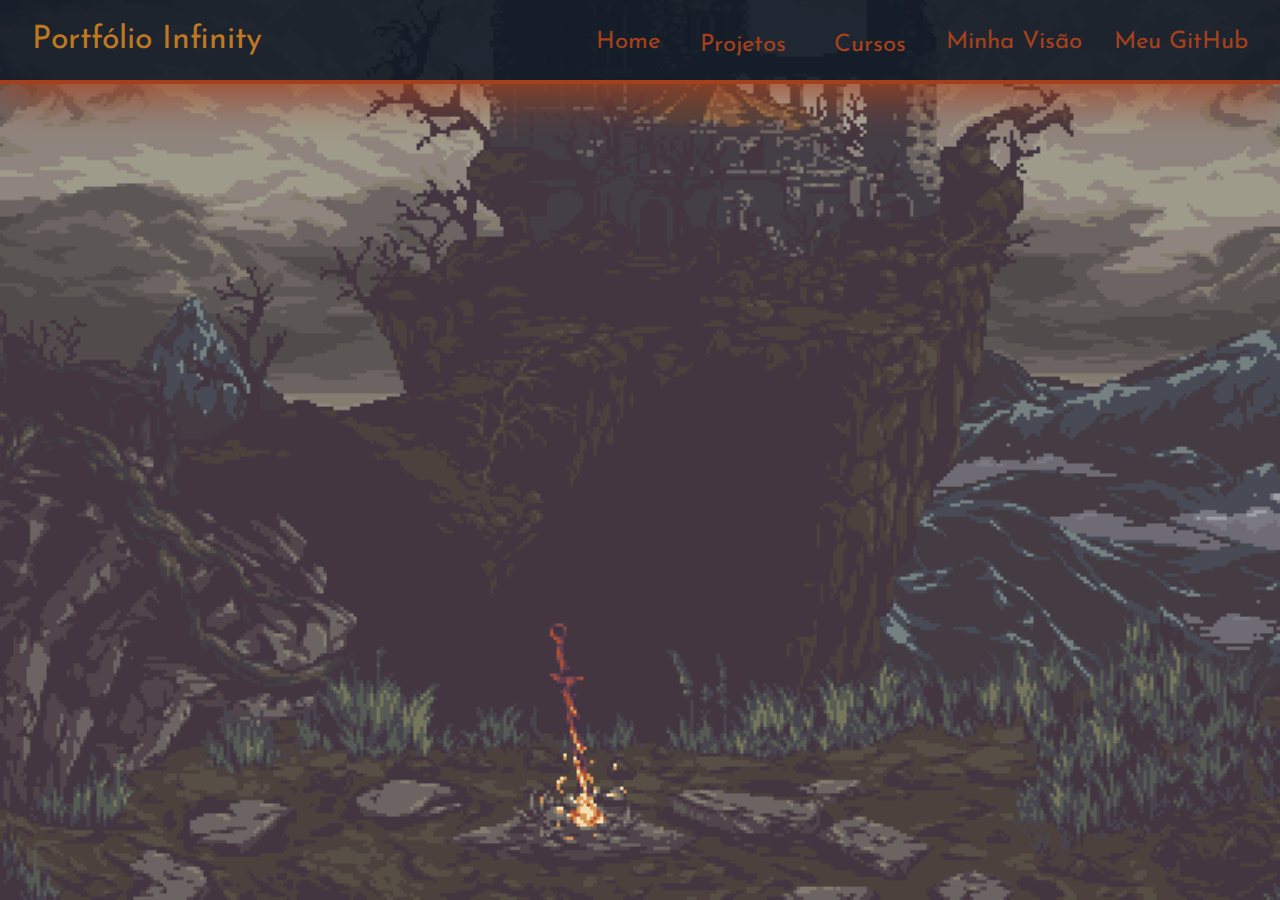
<file: projects/mask of the cries/motc.html>
<!DOCTYPE html>
<html lang="pt-BR">

<head>
    <meta charset="UTF-8">
    <meta name="viewport" content="width=device-width, initial-scale=1.0">
    <title>MOTChild</title>
    <link rel="preconnect" href="https://fonts.googleapis.com">
    <link rel="preconnect" href="https://fonts.gstatic.com" crossorigin>
    <link
        href="https://fonts.googleapis.com/css2?family=Josefin+Sans:ital,wght@0,100..700;1,100..700&family=Poetsen+One&family=Titillium+Web:ital,wght@0,200;0,300;0,400;0,600;0,700;0,900;1,200;1,300;1,400;1,600;1,700&display=swap"
        rel="stylesheet">
    <link href="https://cdn.jsdelivr.net/npm/bootstrap@5.3.3/dist/css/bootstrap.min.css" rel="stylesheet"
        integrity="sha384-QWTKZyjpPEjISv5WaRU9OFeRpok6YctnYmDr5pNlyT2bRjXh0JMhjY6hW+ALEwIH" crossorigin="anonymous">
    <link rel="stylesheet" href="https://cdn.jsdelivr.net/npm/bootstrap-icons@1.11.3/font/bootstrap-icons.min.css">
    <link rel="shortcut icon" href="/favicon.ico" type="image/x-icon">
    <link rel="stylesheet" href="/reset.css">
    <link rel="stylesheet" href="/style.css">
</head>

<body class="home-body">
    <header class="home-header">
        <div class="home-header_div">
            <div class="home-profile">
                <a href="./index.html">
                    <h1 class="home-h1">Portfólio Infinity</h1>
                </a>
            </div>
            <div class="home-header_initial_div">
                <nav class="home-nav">
                    <ul class="home-ul">
                        <a href="/index.html" class="home-list_a">
                            <span>
                                <li class="home-list_li">Home</li>
                            </span>
                        </a>
                        <div class="dropdown">
                            <button class="btn-nav" type="button" data-bs-toggle="dropdown" aria-expanded="false">
                                <li class="home-list-a">
                                    <p>Projetos</p>
                                </li>
                            </button>
                            <ul class="dropdown-menu">
                                <li><a class="dropdown-item" target="_blank" href="./htmls/projects/distopia/distopia.html">Distopia</a>
                                </li>
                                <li><a class="dropdown-item" target="_blank" href="./htmls/projects/mask of the cries/motc.html">Mask of
                                        the Cries</a></li>
                                <li><a class="dropdown-item"
                                        href="./htmls/projects/the pain in black border/tpibb.html" target="_blank">The Pain in black
                                        border</a></li>
                            </ul>
                        </div>
                        <div class="dropdown">
                            <button class="btn-nav" type="button" data-bs-toggle="dropdown" aria-expanded="false">
                                <li class="home-list-a">
                                    <p>Cursos</p>
                                </li>
                            </button>
                            <ul class="dropdown-menu">
                                <li><a class="dropdown-item" href="https://infinityschool.com.br/cursos/full-stack/" target="_blank">Infinity School</a></li>
                                <li><a class="dropdown-item" href="#">...</a></li>
                                <li><a class="dropdown-item" href="#">...</a></li>
                            </ul>
                        </div>
                        <a href="/htmls/myvision.html" class="home-list_a" target="_blank">
                            <span>
                                <li class="home-list_li">Minha Visão</li>
                            </span>
                        </a>
                        <a href="https://github.com/FThiagoSM" target="_blank" class="home-list-a">
                            <span>
                                <li class="home-list_li">Meu GitHub</li>
                            </span>
                        </a>
                    </ul>
                </nav>
            </div>
        </div>
    </header>


    <main class="home-main">

    </main>

    <footer class="home-footer">

    </footer>
    <script src="https://cdn.jsdelivr.net/npm/bootstrap@5.3.3/dist/js/bootstrap.bundle.min.js"
        integrity="sha384-YvpcrYf0tY3lHB60NNkmXc5s9fDVZLESaAA55NDzOxhy9GkcIdslK1eN7N6jIeHz"
        crossorigin="anonymous"></script>
</body>

</html>
</file>
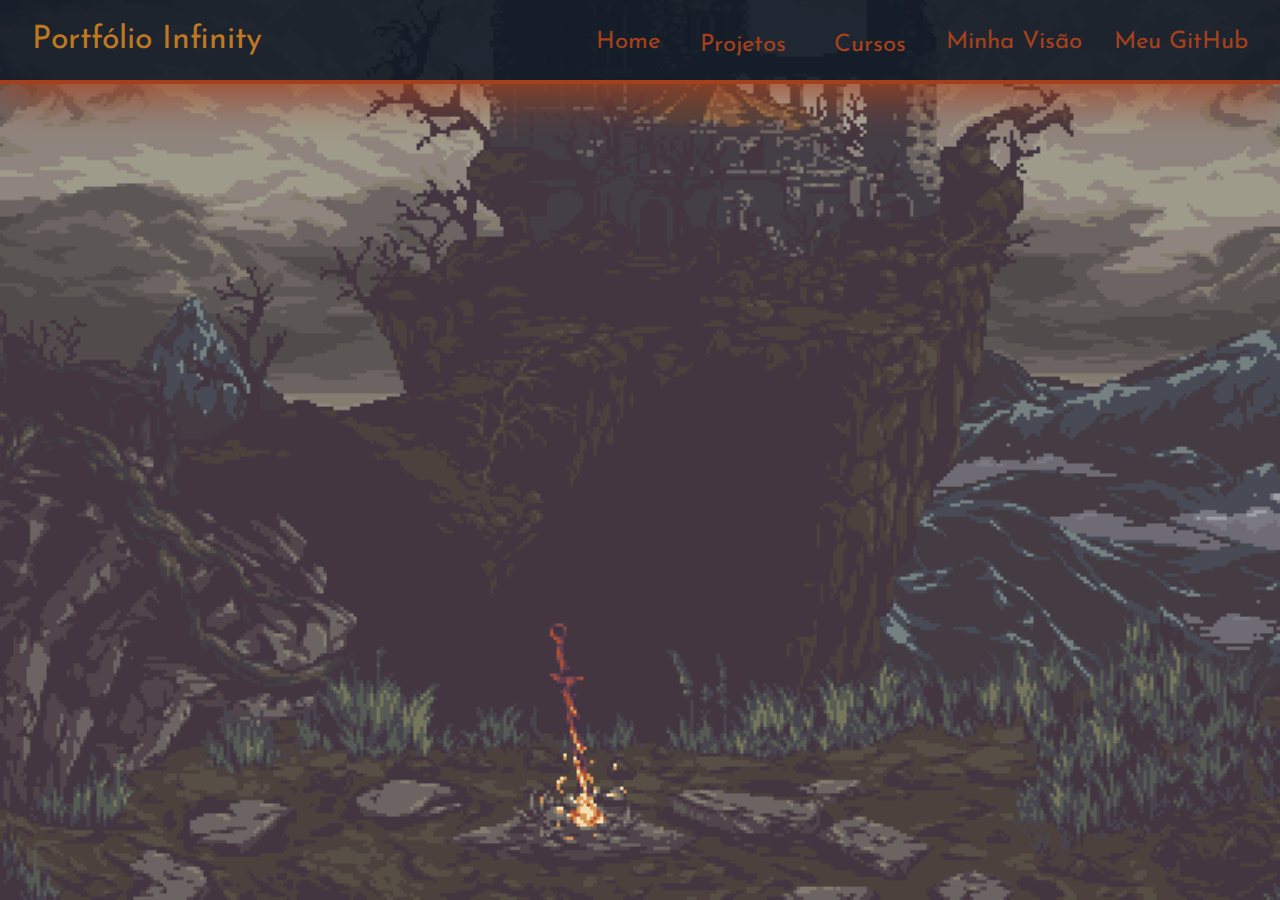
<file: projects/the pain in black border/tpibb.html>
<!DOCTYPE html>
<html lang="pt-BR">

<head>
    <meta charset="UTF-8">
    <meta name="viewport" content="width=device-width, initial-scale=1.0">
    <title>TPIBB</title>
    <link rel="preconnect" href="https://fonts.googleapis.com">
    <link rel="preconnect" href="https://fonts.gstatic.com" crossorigin>
    <link
        href="https://fonts.googleapis.com/css2?family=Josefin+Sans:ital,wght@0,100..700;1,100..700&family=Poetsen+One&family=Titillium+Web:ital,wght@0,200;0,300;0,400;0,600;0,700;0,900;1,200;1,300;1,400;1,600;1,700&display=swap"
        rel="stylesheet">
    <link href="https://cdn.jsdelivr.net/npm/bootstrap@5.3.3/dist/css/bootstrap.min.css" rel="stylesheet"
        integrity="sha384-QWTKZyjpPEjISv5WaRU9OFeRpok6YctnYmDr5pNlyT2bRjXh0JMhjY6hW+ALEwIH" crossorigin="anonymous">
    <link rel="stylesheet" href="https://cdn.jsdelivr.net/npm/bootstrap-icons@1.11.3/font/bootstrap-icons.min.css">
    <link rel="shortcut icon" href="/favicon.ico" type="image/x-icon">
    <link rel="stylesheet" href="/reset.css">
    <link rel="stylesheet" href="/style.css">
</head>

<body class="home-body">
    <header class="home-header">
        <div class="home-header_div">
            <div class="home-profile">
                <a href="./index.html">
                    <h1 class="home-h1">Portfólio Infinity</h1>
                </a>
            </div>
            <div class="home-header_initial_div">
                <nav class="home-nav">
                    <ul class="home-ul">
                        <a href="/index.html" class="home-list_a">
                            <span>
                                <li class="home-list_li">Home</li>
                            </span>
                        </a>
                        <div class="dropdown">
                            <button class="btn-nav" type="button" data-bs-toggle="dropdown" aria-expanded="false">
                                <li class="home-list-a">
                                    <p>Projetos</p>
                                </li>
                            </button>
                            <ul class="dropdown-menu">
                                <li><a class="dropdown-item" target="_blank" href="./htmls/projects/distopia/distopia.html">Distopia</a>
                                </li>
                                <li><a class="dropdown-item" target="_blank" href="./htmls/projects/mask of the cries/motc.html">Mask of
                                        the Cries</a></li>
                                <li><a class="dropdown-item"
                                        href="./htmls/projects/the pain in black border/tpibb.html" target="_blank">The Pain in black
                                        border</a></li>
                            </ul>
                        </div>
                        <div class="dropdown">
                            <button class="btn-nav" type="button" data-bs-toggle="dropdown" aria-expanded="false">
                                <li class="home-list-a">
                                    <p>Cursos</p>
                                </li>
                            </button>
                            <ul class="dropdown-menu">
                                <li><a class="dropdown-item" href="https://infinityschool.com.br/cursos/full-stack/" target="_blank">Infinity School</a></li>
                                <li><a class="dropdown-item" href="#">...</a></li>
                                <li><a class="dropdown-item" href="#">...</a></li>
                            </ul>
                        </div>
                        <a href="/htmls/myvision.html" class="home-list_a" target="_blank">
                            <span>
                                <li class="home-list_li">Minha Visão</li>
                            </span>
                        </a>
                        <a href="https://github.com/FThiagoSM" target="_blank" class="home-list-a">
                            <span>
                                <li class="home-list_li">Meu GitHub</li>
                            </span>
                        </a>
                    </ul>
                </nav>
            </div>
        </div>
    </header>


    <main class="home-main">

    </main>

    <footer class="home-footer">

    </footer>
    <script src="https://cdn.jsdelivr.net/npm/bootstrap@5.3.3/dist/js/bootstrap.bundle.min.js"
        integrity="sha384-YvpcrYf0tY3lHB60NNkmXc5s9fDVZLESaAA55NDzOxhy9GkcIdslK1eN7N6jIeHz"
        crossorigin="anonymous"></script>
</body>

</html>
</file>
<file: style.css>
body
{
    background-image: url(./assets/images/background/background.gif);
    background-position: center;
    background-attachment: fixed;
    background-repeat: no-repeat;
    background-size: cover;
    height: 100vh;
}
.home-header
{
    display: flex;
    font-family: Josefin Sans;
}
.home-profile
{
    display: flexbox;
    text-align: center;
}
.home-photo
{
    width: 10rem;
    border-radius: 100%;
    border: 0.2rem #BF7821 solid;
}
.home-h1
{
    padding: 1rem;
    color: #BF7821;
    font-size: 2rem;
}
.home-header_div
{
    position: absolute;
    top: 0;
    right: 0;
    left: 0;
    padding: 1rem;
    background-color: rgb(17, 26, 38, 0.9);
    display: flex;
    border-bottom: 0.3rem #A6401B solid;
    box-shadow: 0rem 0.5rem 3rem #A6401B;
    justify-content: space-between;
    align-items: baseline;
    line-height: 0.5;
}
.home-header_initial_div
{
    display: flex;
}
.home-nav
{
    display: flex;
}
.home-ul
{
    display: flex;
    gap: 2rem;
    font-size: 1.5rem;
    margin-right: 1rem;
}
.btn-nav
{
    color: #A6401B;
    font-size: 1.5rem;
    background-color: transparent;
    border-color: transparent;
}
.dropdown-menu
{
    background-color: #A6401B;
    line-height: 1;
}
.dropdown-item
{
    color: #BF7821
}
.home-list_a
{
    color: #A6401B;
}
.home-main
{
    margin: 20rem 10rem 0rem 10rem;
    color: #BF7821;
    font-family: Josefin Sans;
    font-size: 1.2rem;
}
.home-main_body
{
    background-color: rgb(62, 104, 140, 0.4);
    border: 0.2rem #3E688C solid;
    border-radius: 0.5rem;
    display: flex;
    padding: 2rem;
}
.home-list-a
{
    color: #A6401B;
}
.home-div-apresentation
{
    padding: 1rem;
    line-height: 1.3;
}
.hello-div
{
    margin-top: 2rem;
    display: flex;
    flex-direction: column;
    text-align: center;
    align-items: center;
}
.home-text
{
    text-align: justify;
    line-height: 1.3rem;
}
.home-main-hello
{
    display: flex;
    padding: 1rem;
    font-size: 1.7rem;
    display: flex;
    align-items: center;
}
.home-div
{
    line-height: 1.5rem;
}





.distopia-main
{
    margin: 20rem 10rem 0rem 10rem;
    color: #BF7821;
    font-family: Josefin Sans;
    font-size: 1.2rem;
}
.distopia-main_body
{
    border-radius: 0.5rem;
    padding: 2rem;
}
.distopia-div-intermedium
{
    padding: 3rem;
    text-align: center;
}
.distopia-div-h2
{
    font-size: 4rem;
    font-family: Titillium web;
    color: #BF7821;
    font-weight: 400;
    font-style: italic;
}
.distopia-div
{
    margin-top: 2rem;
    display: flex;
    flex-direction: column;
    text-align: center;
    align-items: center;
    line-height: 1.5rem;
}
.distopia-text-h3
{
    align-items: center;
    font-size: 1.6rem;
    padding: 1rem;
    display: flex;
    flex-direction: column;
    gap: 2rem;
    font-family: Poetsen One;
    font-weight: 100;
}
.distopia-text
{
    text-align: justify;
    line-height: 1.5rem;
    margin: 0rem 15% 0rem 15%;
    font-size: 1.25rem;
    text-align: justify;
}
.distopia-div-geral
{
    overflow: hidden;
    display: flex;
    gap: 2rem;
    flex-direction: column;
}
.distopia-sketch-text
{
    max-height: max-content;
    margin:  0 15% 0 15%;
}
.distopia-sketch
{
    width: 55rem;
}
.distopia-main-ol
{
    display: flex;
    justify-content: space-between;
    align-items: center;
}
.distopia-main-li
{
    display: flex;
    justify-content: space-between;
    align-items: center;
}
.distopia-div-item
{
    background-color: rgb(62, 104, 140, 0.45);
    border: 0.2rem #3E688C solid;
    padding: 2rem;
}
.distopia-footer
{
    font-family: Poetsen One;
    background-color: rgb(89, 77, 54);
    position: absolute;
    bottom: 0;
    left: 0;
    right: 0;
}
</file>
